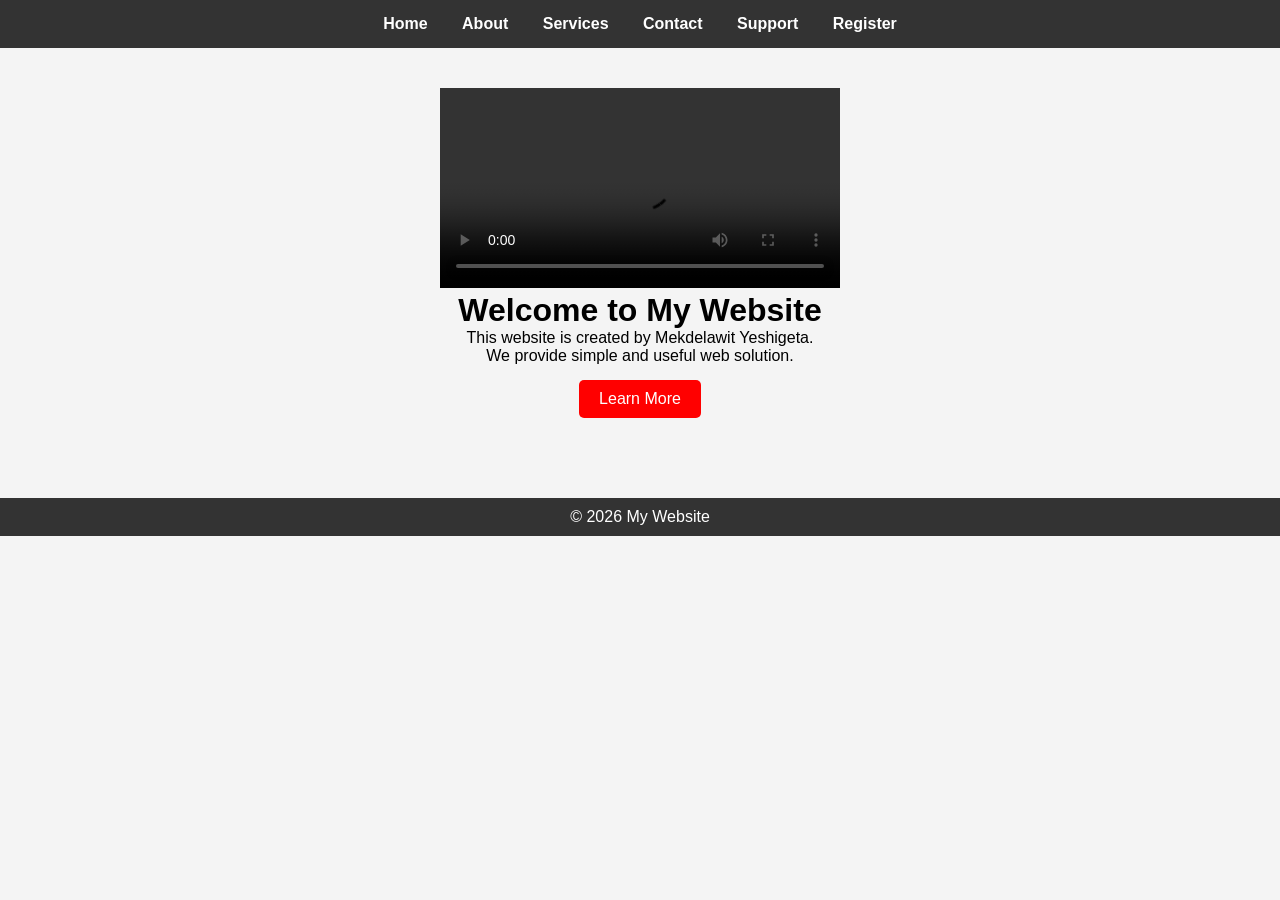
<file: index.html>
<!DOCTYPE html>
<html>
<head>
    <title>My Website</title>
    <link rel="stylesheet" href="style.css">
</head>
<body>

<nav>
 <a href="index.html">Home</a>
    <a href="about.html">About</a>
    <a href="service.html">Services</a>
    <a href="contact.html">Contact</a>
    <a href="support.html">Support</a>
        <a href="register.html">Register</a>
</nav>
</nav>

<div class="container">
  <video src="1.mp4" width="400px" height="200px" controls></video>
    <h1>Welcome to My Website</h1>
    <p>This website is created by Mekdelawit Yeshigeta.</p>
    <p>We provide simple and useful web solution.</p>

    <a href="about.html" class="btn">Learn More</a>
</div>

<footer>
    <p>© 2026 My Website</p>
</footer>

</body>
</html>
</file>
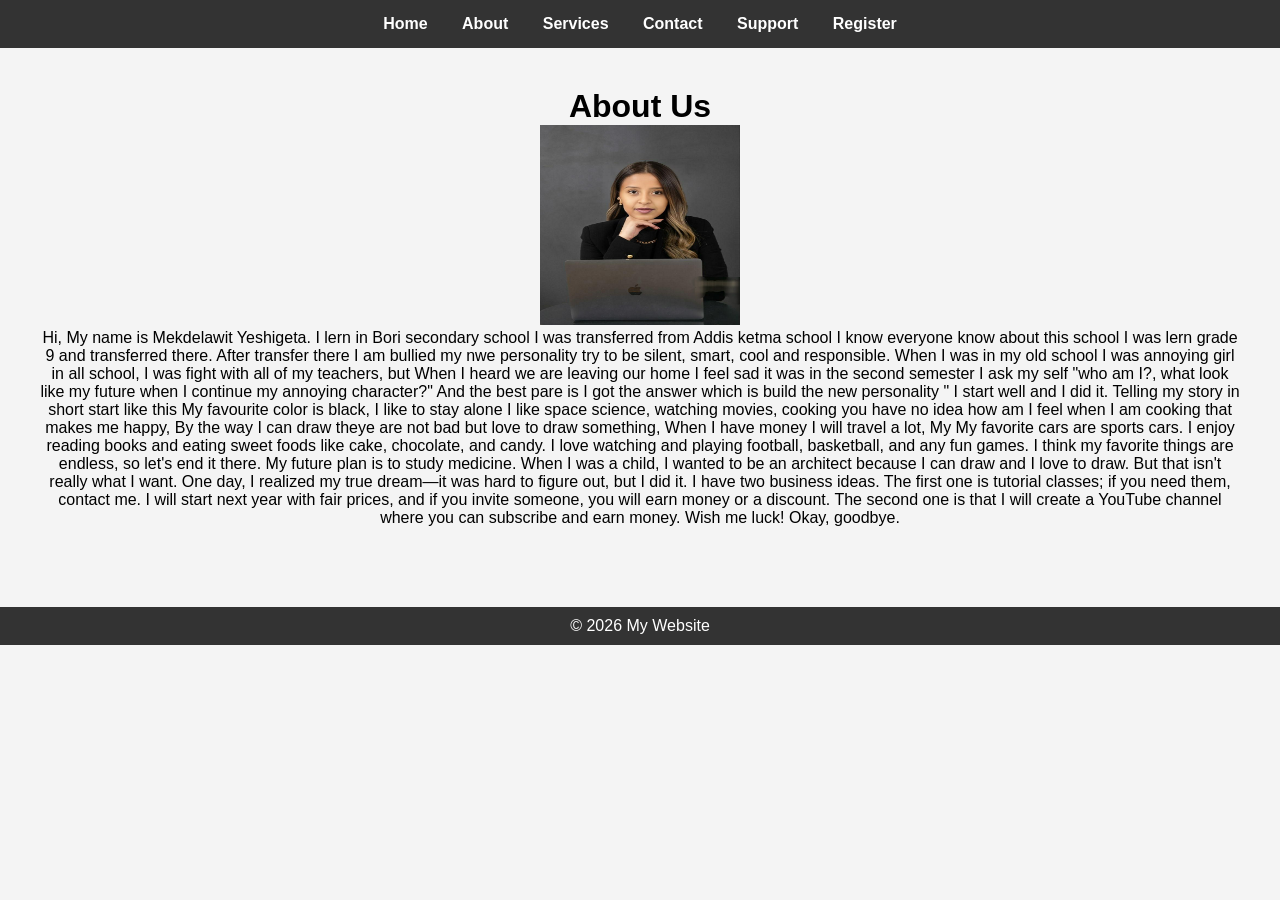
<file: about.html>
<!DOCTYPE html>
<html>
<head>
    <title>About Us</title>
    <link rel="stylesheet" href="style.css">
</head>
<body>

<nav>
     <a href="index.html">Home</a>
    <a href="about.html">About</a>
    <a href="service.html">Services</a>
    <a href="contact.html">Contact</a>
    <a href="support.html">Support</a>
        <a href="register.html">Register</a>
</nav>
</nav>

<div class="container">
    <h1>About Us</h1>
    <img src="Mekdelawit.jpg" width="200px" height="200px">
    <p>Hi, My name is Mekdelawit Yeshigeta. I lern in Bori secondary school I was transferred from Addis ketma school I know everyone know about this school I was lern grade 9 and transferred there. 

After transfer there I am bullied my nwe personality try to be silent, smart, cool and responsible. When I was in my old school I was annoying girl in all school, I was fight with all of my teachers, but When I heard we are leaving our home I feel sad it was in the second semester I ask my self "who am I?, what look like my future when I continue my annoying character?" And the best pare is I got the answer which is build the new personality " I start well and I did it. 

Telling my story in short start like this My favourite color is black, I like to stay alone I like space science, watching movies, cooking you have no idea how am I feel when I am cooking that makes me happy, By the way I can draw theye are not bad but love to draw something, When I have money I will travel a lot, My


My favorite cars are sports cars. I enjoy reading books and eating sweet foods like cake, chocolate, and candy. I love watching and playing football, basketball, and any fun games. I think my favorite things are endless, so let's end it there. 

My future plan is to study medicine. When I was a child, I wanted to be an architect because I can draw and I love to draw. But that isn't really what I want. One day, I realized my true dream—it was hard to figure out, but I did it. 

I have two business ideas. The first one is tutorial classes; if you need them, contact me. I will start next year with fair prices, and if you invite someone, you will earn money or a discount. The second one is that I will create a YouTube channel where you can subscribe and earn money. Wish me luck! Okay, goodbye.</p>
</div>

<footer>
    <p>© 2026 My Website</p>
</footer>

</body>
</html>
</file>
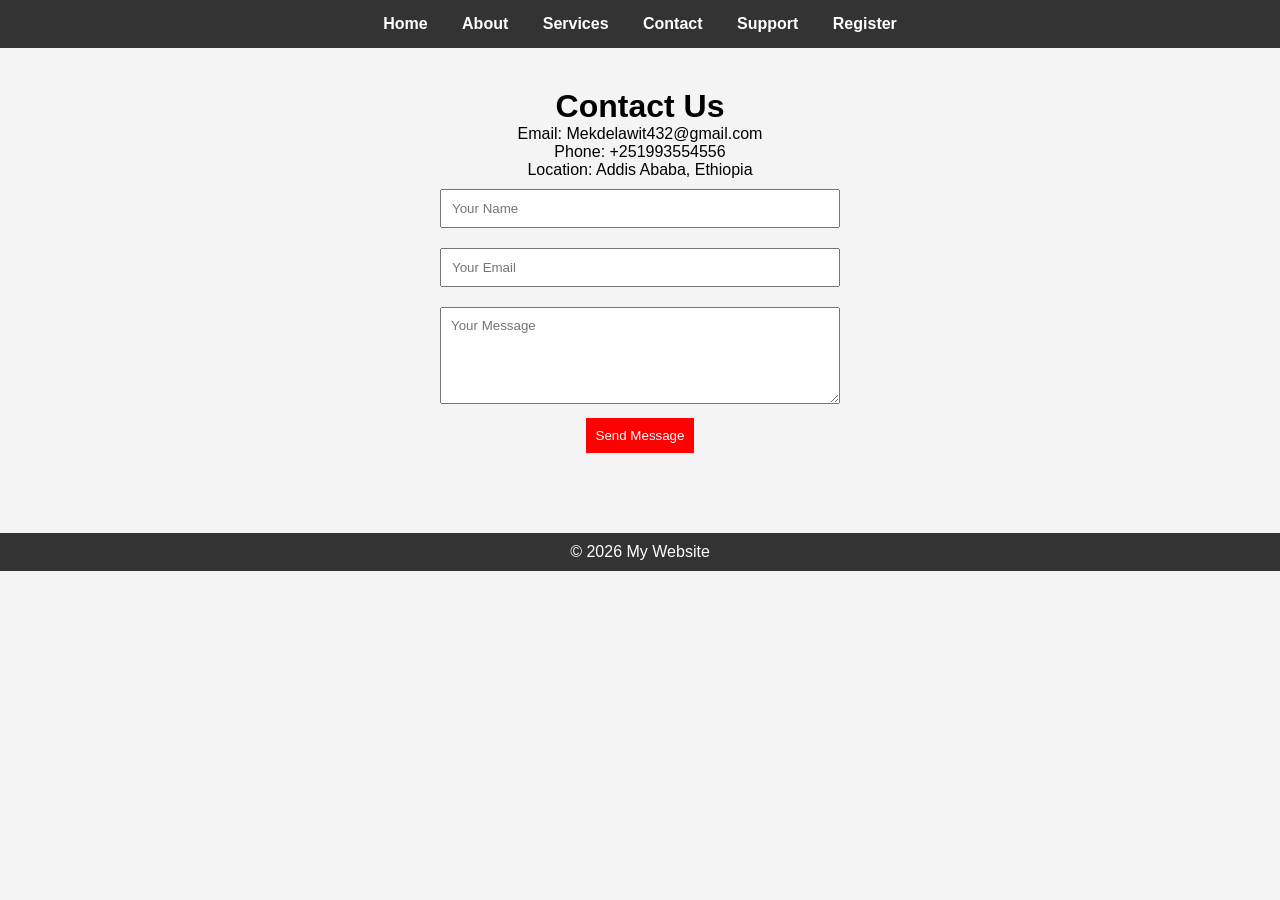
<file: contact.html>
<!DOCTYPE html>
<html>
<head>
    <title>Contact Us</title>
    <link rel="stylesheet" href="style.css">
</head>
<body>

<nav>
 <a href="index.html">Home</a>
    <a href="about.html">About</a>
    <a href="service.html">Services</a>
    <a href="contact.html">Contact</a>
    <a href="support.html">Support</a>
        <a href="register.html">Register</a>
</nav>
</nav>

<div class="container">
    <h1>Contact Us</h1>

    <p>Email: Mekdelawit432@gmail.com</p>
    <p>Phone: +251993554556</p>
    <p>Location: Addis Ababa, Ethiopia</p>

    <form>
        <input type="text" placeholder="Your Name" required>
        <input type="email" placeholder="Your Email" required>
        <textarea placeholder="Your Message" rows="5"></textarea>
        <button type="submit">Send Message</button>
    </form>
</div>

<footer>
    <p>© 2026 My Website</p>
</footer>

</body>
</html>
</file>
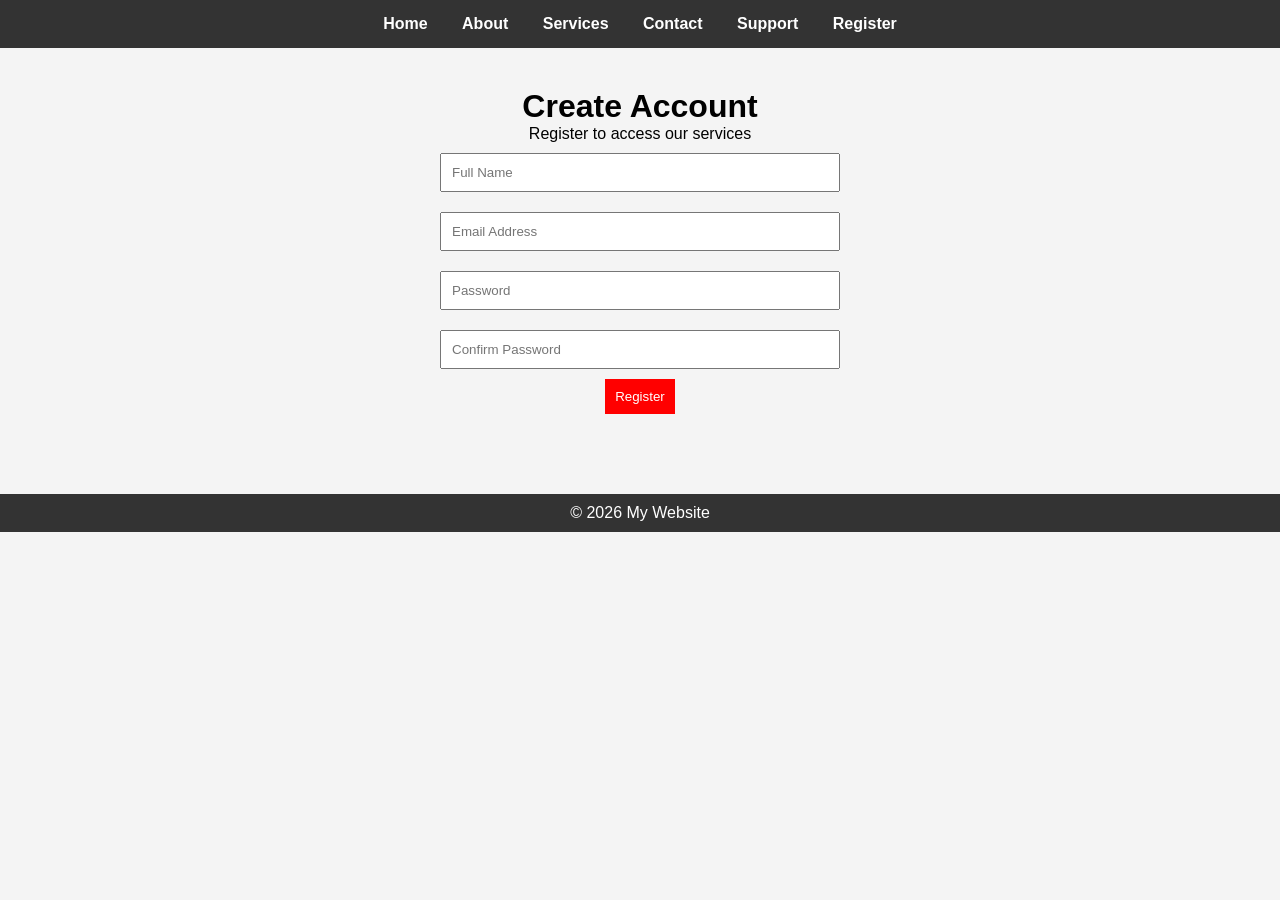
<file: register.html>
<!DOCTYPE html>
<html>
<head>
    <title>Register</title>
    <link rel="stylesheet" href="style.css">
</head>
<body>

<nav>
    <a href="index.html">Home</a>
    <a href="about.html">About</a>
    <a href="service.html">Services</a>
    <a href="contact.html">Contact</a>
    <a href="support.html">Support</a>
    <a href="register.html">Register</a>
</nav>

<div class="container">
    <h1>Create Account</h1>
    <p>Register to access our services</p>

    <form>
        <input type="text" placeholder="Full Name" required>
        <input type="email" placeholder="Email Address" required>
        <input type="password" placeholder="Password" required>
        <input type="password" placeholder="Confirm Password" required>

        <button type="submit">Register</button>
    </form>
</div>

<footer>
    <p>© 2026 My Website</p>
</footer>

</body>
</html>
</file>
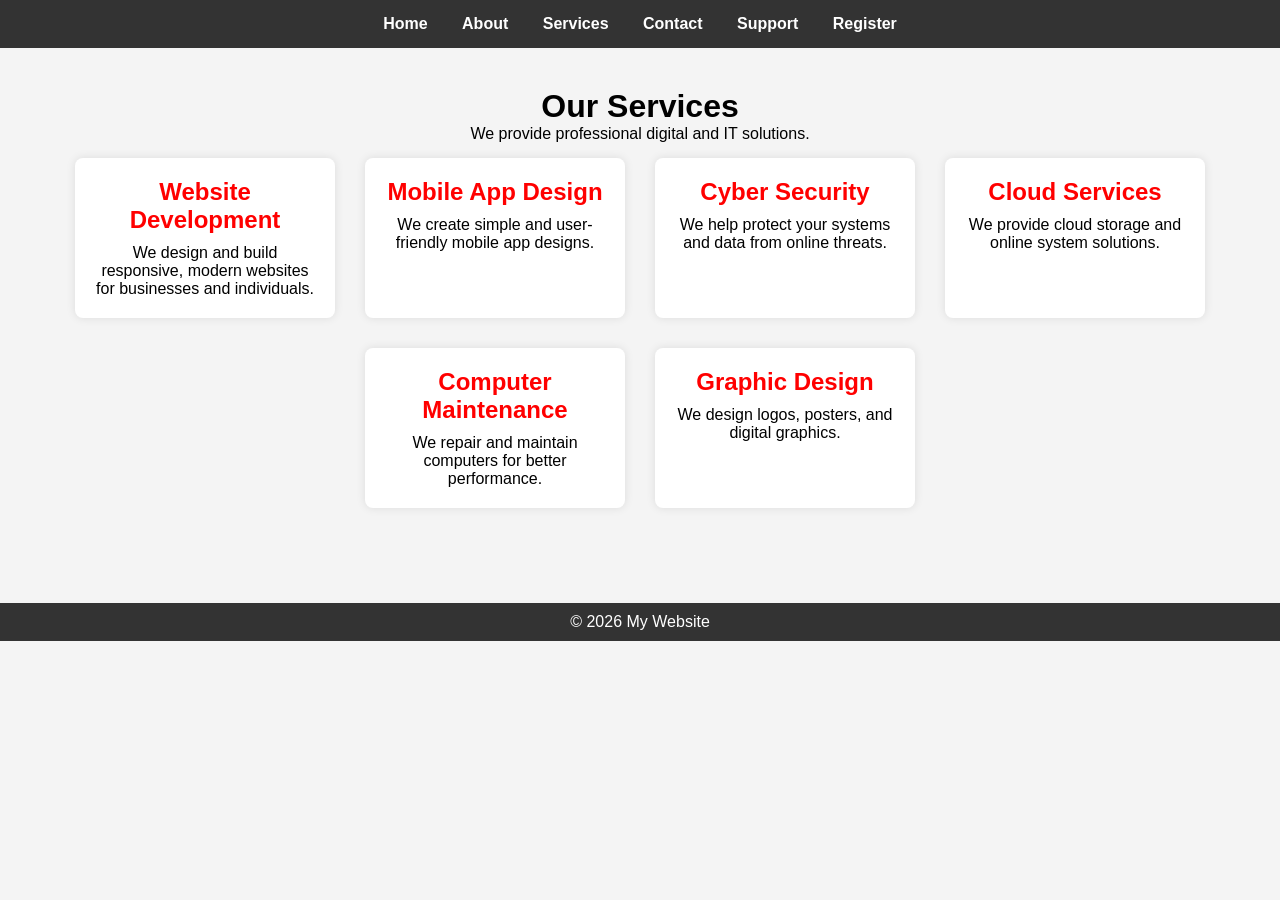
<file: service.html>
<!DOCTYPE html>
<html>
<head>
    <title>Our Services</title>
    <link rel="stylesheet" href="style.css">
</head>
<body>

<nav>
    <a href="index.html">Home</a>
    <a href="about.html">About</a>
    <a href="services.html">Services</a>
    <a href="contact.html">Contact</a>
    <a href="support.html">Support</a>
    <a href="register.html">Register</a>
</nav>

<div class="container">
    <h1>Our Services</h1>
    <p>We provide professional digital and IT solutions.</p>

    <div class="services">

        <div class="service">
            <h2> Website Development</h2>
            <p>We design and build responsive, modern websites for businesses and individuals.</p>
        </div>

        <div class="service">
            <h2> Mobile App Design</h2>
            <p>We create simple and user-friendly mobile app designs.</p>
        </div>

        <div class="service">
            <h2> Cyber Security</h2>
            <p>We help protect your systems and data from online threats.</p>
        </div>

        <div class="service">
            <h2> Cloud Services</h2>
            <p>We provide cloud storage and online system solutions.</p>
        </div>

        <div class="service">
            <h2> Computer Maintenance</h2>
            <p>We repair and maintain computers for better performance.</p>
        </div>

        <div class="service">
            <h2>Graphic Design</h2>
            <p>We design logos, posters, and digital graphics.</p>
        </div>

    </div>
</div>

<footer>
    <p>© 2026 My Website</p>
</footer>

</body>
</html>
</file>
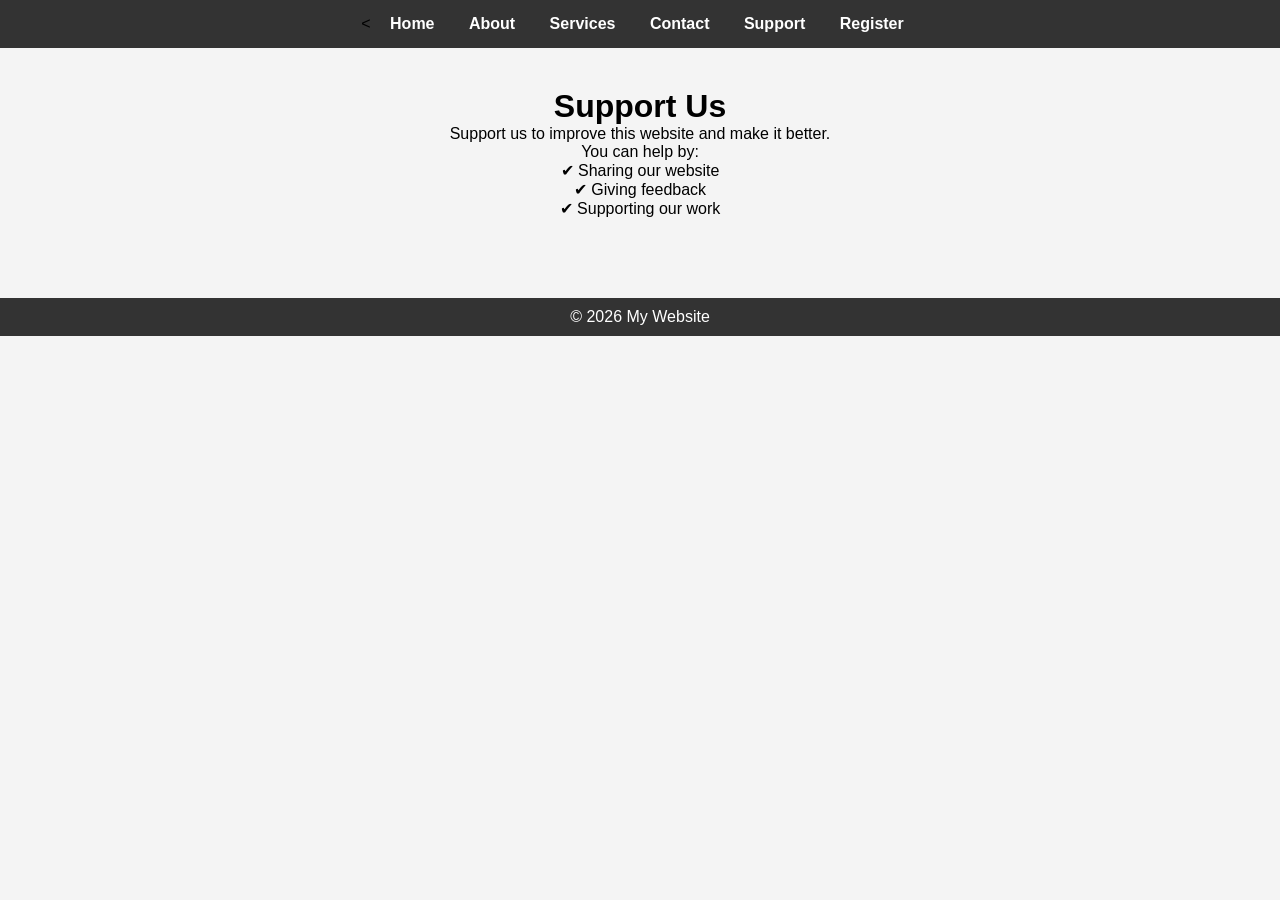
<file: support.html>
<!DOCTYPE html>
<html>
<head>
    <title>Support Us</title>
    <link rel="stylesheet" href="style.css">
</head>
<body>

<nav>
    < <a href="index.html">Home</a>
    <a href="about.html">About</a>
    <a href="service.html">Services</a>
    <a href="contact.html">Contact</a>
    <a href="support.html">Support</a>
        <a href="register.html">Register</a>
</nav>
</nav>

<div class="container">
    <h1>Support Us</h1>

    <p>Support us to improve this website and make it better.</p>
    <p>You can help by:</p>

    <ul style="list-style:none;">
        <li>✔ Sharing our website</li>
        <li>✔ Giving feedback</li>
        <li>✔ Supporting our work</li>
    </ul>
</div>

<footer>
    <p>© 2026 My Website</p>
</footer>

</body>
</html>
</file>
<file: style.css>
* {
    margin: 0;
    padding: 0;
    box-sizing: border-box;
    font-family: Arial, sans-serif;
}

body {
    background: #f4f4f4;
}

nav {
    background: #333;
    padding: 15px;
    text-align: center;
}

nav a {
    color: white;
    margin: 0 15px;
    text-decoration: none;
    font-weight: bold;
}

nav a:hover {
    color: #ff0000;
}

.container {
    padding: 40px;
    text-align: center;
}

.btn {
    display: inline-block;
    padding: 10px 20px;
    background: #ff0000;
    color: white;
    margin-top: 15px;
    text-decoration: none;
    border-radius: 5px;
}

.btn:hover {
    background: #ff0000;
}
footer {
    background: #333;
    color: white;
    text-align: center;
    padding: 10px;
    margin-top: 40px;
}
form {
    max-width: 400px;
    margin: auto;
}

input, textarea {
    width: 100%;
    padding: 10px;
    margin: 10px 0;
}

button {
    padding: 10px;
    background: #ff0000;
    color: white;
    border: none;
    cursor: pointer;
}
#search {
    width: 60%;
    padding: 10px;
    margin: 20px auto;
    display: block;
    border: 1px solid #ccc;
    border-radius: 5px;
}
.videos {
    display: flex;
    flex-wrap: wrap;
    justify-content: center;
}

.video {
    margin: 15px;
    width: 300px;
}

.video iframe {
    width: 100%;
    height: 180px;
    border-radius: 8px;
}
.services {
    display: flex;
    flex-wrap: wrap;
    justify-content: center;
}

.service {
    background: white;
    width: 260px;
    margin: 15px;
    padding: 20px;
    border-radius: 8px;
    box-shadow: 0 0 10px rgba(0,0,0,0.1);
    text-align: center;
}

.service h2 {
    color: #ff0000;
    margin-bottom: 10px;
}
</file>
